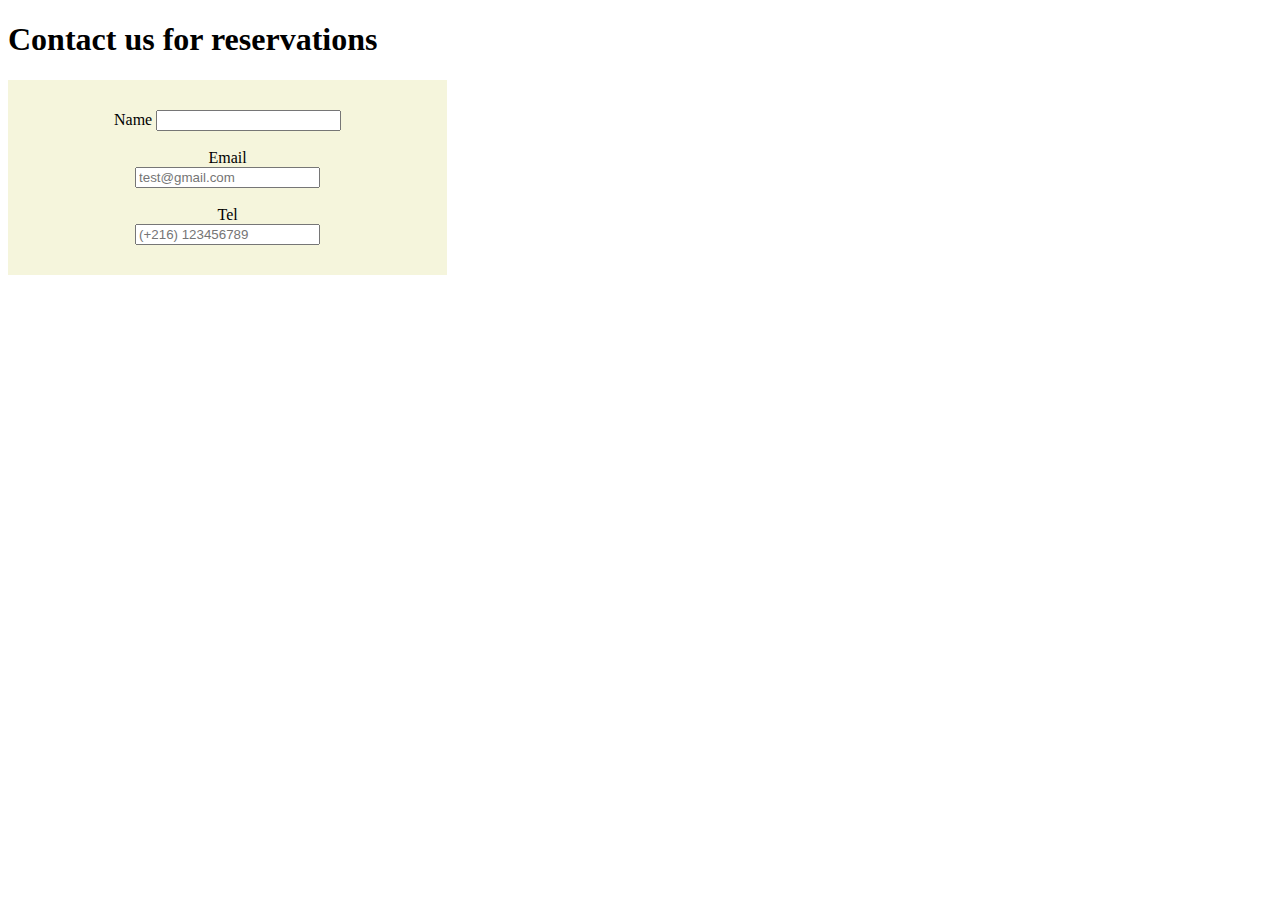
<file: contact.html>
<!DOCTYPE html>
<html lang="en">
<head>
    <meta charset="UTF-8">
    <meta name="viewport" content="width=device-width, initial-scale=1.0">
    <title>Document</title>
</head>

<body>

    <header>
        <h1>Contact us for reservations</h1>
    </header>

<main>

<form style="background-color: beige;width:30% ; padding: 30px; text-align: center;">


   

<div>
    <label>Name</label>
    <input type="text">
</div>
 <br>


 
    <label>Email</label>
    <br>
    <input type="email" placeholder="test@gmail.com">
    <br>
    <br>
    <label>Tel</label>
    <br>
    <input type="tel" placeholder="(+216) 123456789" />


</form>



</main>




</body>
</html>
</file>
